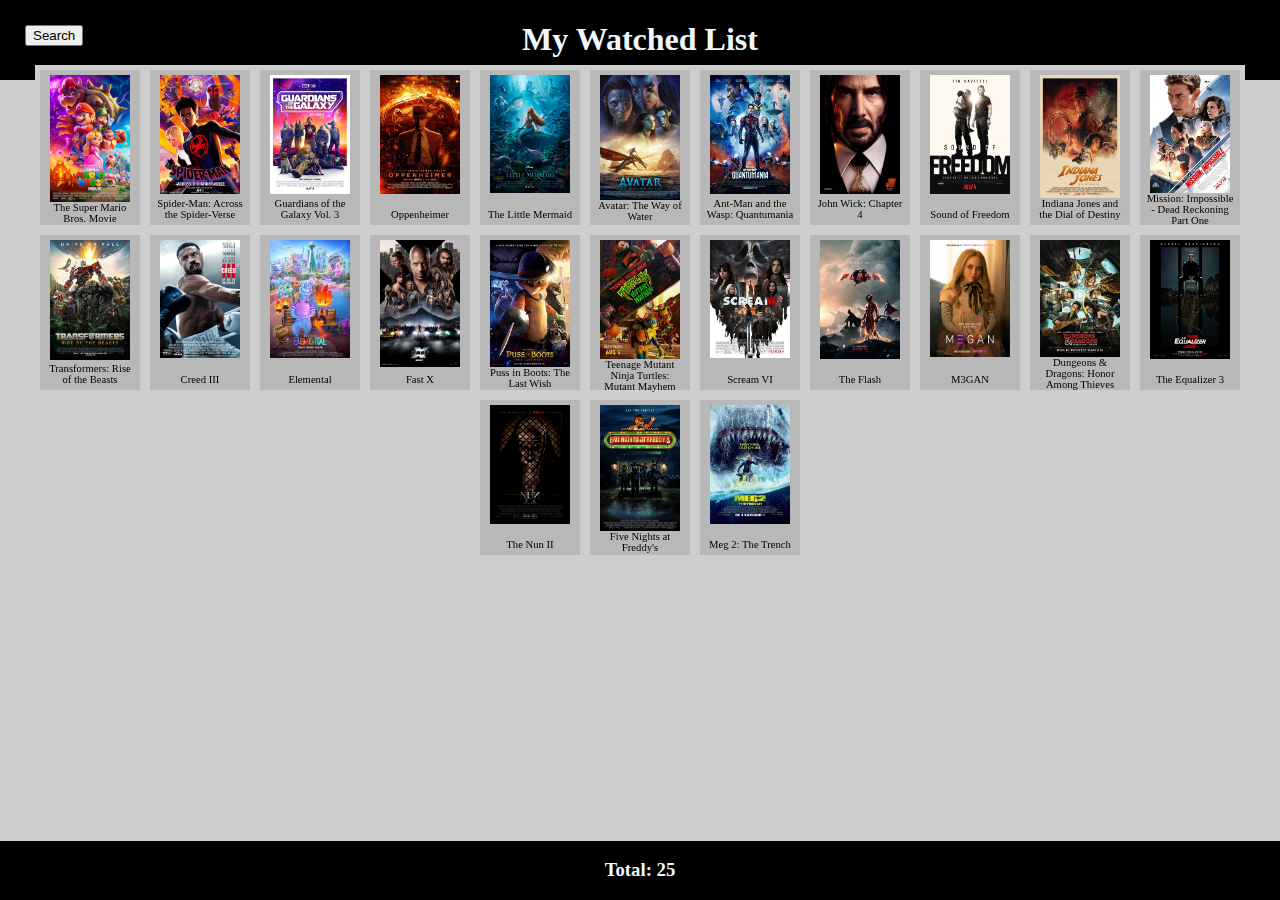
<file: index.html>
<!DOCTYPE html>
<html lang="en">
  <head>
    <meta charset="UTF-8" />
    <meta name="viewport" content="width=device-width, initial-scale=1.0" />
    <title>My Watched List</title>
    <link rel="stylesheet" href="style.css" />
  </head>
  <body>
    <!-- ------------------------------ nav --------------------------------- -->
    <nav>
      <button onclick="search()" type="submit">Search</button>
      <h1>My Watched List</h1>
    </nav>
    <!-- ------------------------------ movies --------------------------------- -->
    <div class="container">

      <div class="eachMovies" id="The Super Mario Bros. Movie">
        <figure>
          <img src="media/The_Super_Mario_Bros._Movie_poster.jpg" alt="poster"/>
          <figcaption>The Super Mario Bros. Movie</figcaption>
        </figure>
      </div>

      <div class="eachMovies" id="Spider-Man: Across the Spider-Verse">
        <figure>
          <img src="media/Spider-Man-_Across_the_Spider-Verse_poster.jpg" alt="poster"/>
          <figcaption>Spider-Man: Across the Spider-Verse</figcaption>
        </figure>
      </div>

      <div class="eachMovies" id="Guardians of the Galaxy Vol. 3">
        <figure>
          <img src="media/Guardians_of_the_Galaxy_Vol._3_poster.jpg" alt="poster"/>
          <figcaption>Guardians of the Galaxy Vol. 3</figcaption>
        </figure>
      </div>

      <div class="eachMovies" id="Oppenheimer">
        <figure>
          <img src="media/Oppenheimer_(film).jpg" alt="poster"/>
          <figcaption>Oppenheimer</figcaption>
        </figure>
      </div>

      <div class="eachMovies" id="The Little Mermaid">
        <figure>
          <img src="media/The_Little_Mermaid_(2023_film).png" alt="poster"/>
          <figcaption>The Little Mermaid</figcaption>
        </figure>
      </div>

      <div class="eachMovies" id="Avatar: The Way of Water">
        <figure>
          <img src="media/Avatar_The_Way_of_Water_poster.jpg" alt="poster"/>
          <figcaption>Avatar: The Way of Water</figcaption>
        </figure>
      </div>

      <div class="eachMovies" id="Ant-Man and the Wasp: Quantumania">
        <figure>
          <img src="media/Ant-Man_and_the_Wasp_Quantumania_poster.jpg" alt="poster"/>
          <figcaption>Ant-Man and the Wasp: Quantumania</figcaption>
        </figure>
      </div>

      <div class="eachMovies" id="John Wick: Chapter 4">
        <figure>
          <img src="media/John_Wick_-_Chapter_4_promotional_poster.jpg" alt="poster"/>
          <figcaption>John Wick: Chapter 4</figcaption>
        </figure>
      </div>

      <div class="eachMovies" id="Sound of Freedom">
        <figure>
          <img src="media/The_Sound_of_Freedom_Poster.jpg" alt="poster"/>
          <figcaption>Sound of Freedom</figcaption>
        </figure>
      </div>

      <div class="eachMovies" id="Indiana Jones and the Dial of Destiny">
        <figure>
          <img src="media/Indiana_Jones_and_the_Dial_of_Destiny_theatrical_poster.jpg" alt="poster"/>
          <figcaption>Indiana Jones and the Dial of Destiny</figcaption>
        </figure>
      </div>

      <div class="eachMovies" id="Mission: Impossible - Dead Reckoning Part One">
        <figure>
          <img src="media/Mission-_Impossible_–_Dead_Reckoning_Part_One_poster.jpg" alt="poster"/>
          <figcaption>Mission: Impossible - Dead Reckoning Part One</figcaption>
        </figure>
      </div>

      <div class="eachMovies" id="Transformers: Rise of the Beasts">
        <figure>
          <img src="media/Transformers-_Rise_of_the_Beasts.jpg" alt="poster"/>
          <figcaption>Transformers: Rise of the Beasts</figcaption>
        </figure>
      </div>

      <div class="eachMovies" id="Creed III">
        <figure>
          <img src="media/Creed_III_poster.png" alt="poster"/>
          <figcaption>Creed III</figcaption>
        </figure>
      </div>

      <div class="eachMovies" id="Elemental">
        <figure>
          <img src="media/Elemental_final_poster.jpg" alt="poster"/>
          <figcaption>Elemental</figcaption>
        </figure>
      </div>

      <div class="eachMovies" id="Fast X">
        <figure>
          <img src="media/Fast_X_poster.jpg" alt="poster"/>
          <figcaption>Fast X</figcaption>
        </figure>
      </div>

      <div class="eachMovies" id="Puss in Boots: The Last Wish">
        <figure>
          <img src="media/Puss_in_Boots_The_Last_Wish_poster.jpg" alt="poster"/>
          <figcaption>Puss in Boots: The Last Wish</figcaption>
        </figure>
      </div>

      <div class="eachMovies" id="Teenage Mutant Ninja Turtles: Mutant Mayhem">
        <figure>
          <img src="media/Teenage_Mutant_Ninja_Turtles_-_Mutant_Mayhem.jpg" alt="poster"/>
          <figcaption>Teenage Mutant Ninja Turtles: Mutant Mayhem</figcaption>
        </figure>
      </div>

      <div class="eachMovies" id="Scream VI">
        <figure>
          <img src="media/Scream_VI_poster.jpg" alt="poster"/>
          <figcaption>Scream VI</figcaption>
        </figure>
      </div>

      <div class="eachMovies" id="The Flash">
        <figure>
          <img src="media/The_Flash_(film)_poster.jpg" alt="poster"/>
          <figcaption>The Flash</figcaption>
        </figure>
      </div>

      <div class="eachMovies" id="M3GAN">
        <figure>
          <img src="media/M3GAN_Poster.jpeg" alt="poster"/>
          <figcaption>M3GAN</figcaption>
        </figure>
      </div>

      <div class="eachMovies" id="Dungeons & Dragons: Honor Among Thieves">
        <figure>
          <img src="media/Theatrical_poster_for_Dungeons_and_Dragons,_Honor_Among_Thieves.jpg" alt="poster"/>
          <figcaption>Dungeons & Dragons: Honor Among Thieves</figcaption>
        </figure>
      </div>

      <div class="eachMovies" id="The Equalizer 3">
        <figure>
          <img src="media/The_Equalizer_3_poster.jpg" alt="poster"/>
          <figcaption>The Equalizer 3</figcaption>
        </figure>
      </div>

      <div class="eachMovies" id="The Nun II">
        <figure>
          <img src="media/The_Nun_II_(2023).jpg" alt="poster"/>
          <figcaption>The Nun II</figcaption>
        </figure>
      </div>

      <div class="eachMovies" id="Five Nights at Freddy's">
        <figure>
          <img src="media/Five_Nights_At_Freddy's_poster.jpeg" alt="poster"/>
          <figcaption>Five Nights at Freddy's</figcaption>
        </figure>
      </div>

      <div class="eachMovies" id="Meg 2: The Trench">
        <figure>
          <img src="media/Meg_2-_The_Trench_film_cover.jpg" alt="poster"/>
          <figcaption>Meg 2: The Trench</figcaption>
        </figure>
      </div>

    </div>
    <!-- ------------------------------ footer --------------------------------- -->
    <footer>
        <h3>Total: 25</h3>
    </footer>

    <script src="watchedList.js"></script>
  </body>
</html>
</file>
<file: style.css>
body {
    margin: 0;
    padding: 0;
    background-color: rgb(206, 206, 206);
}

button {
    position: fixed;
    top: 25px;
    left: 25px;
}

#searchBox{
    position: fixed;
    top: 25px;
    left: 85px;
    width: 250px;
    text-align: center;
}

nav, footer {
    background-color: black;
    color: aliceblue;
    text-align: center;
    width: 100vw;
    position: fixed;
}

.container {
    position: absolute;
    display: flex;
    flex-wrap: wrap;
    justify-content: center;
    top: 65px;
}

.eachMovies {
    background-color: rgb(206, 206, 206);
    width: 100px;
    padding: 5px;
}

img {
    width: 80px;
    height: auto;
}

figure {
    display: flex;
    flex-direction: column;
    align-items: center;
    justify-content: space-between;
    background-color: rgb(184, 184, 184);
    margin: 0;
    padding: 5px;
    height: 145px;
    width: 90px;
}

figcaption {
    text-align: center;
    font-size: 8pt;
}

footer {
    bottom: 0;
}
</file>
